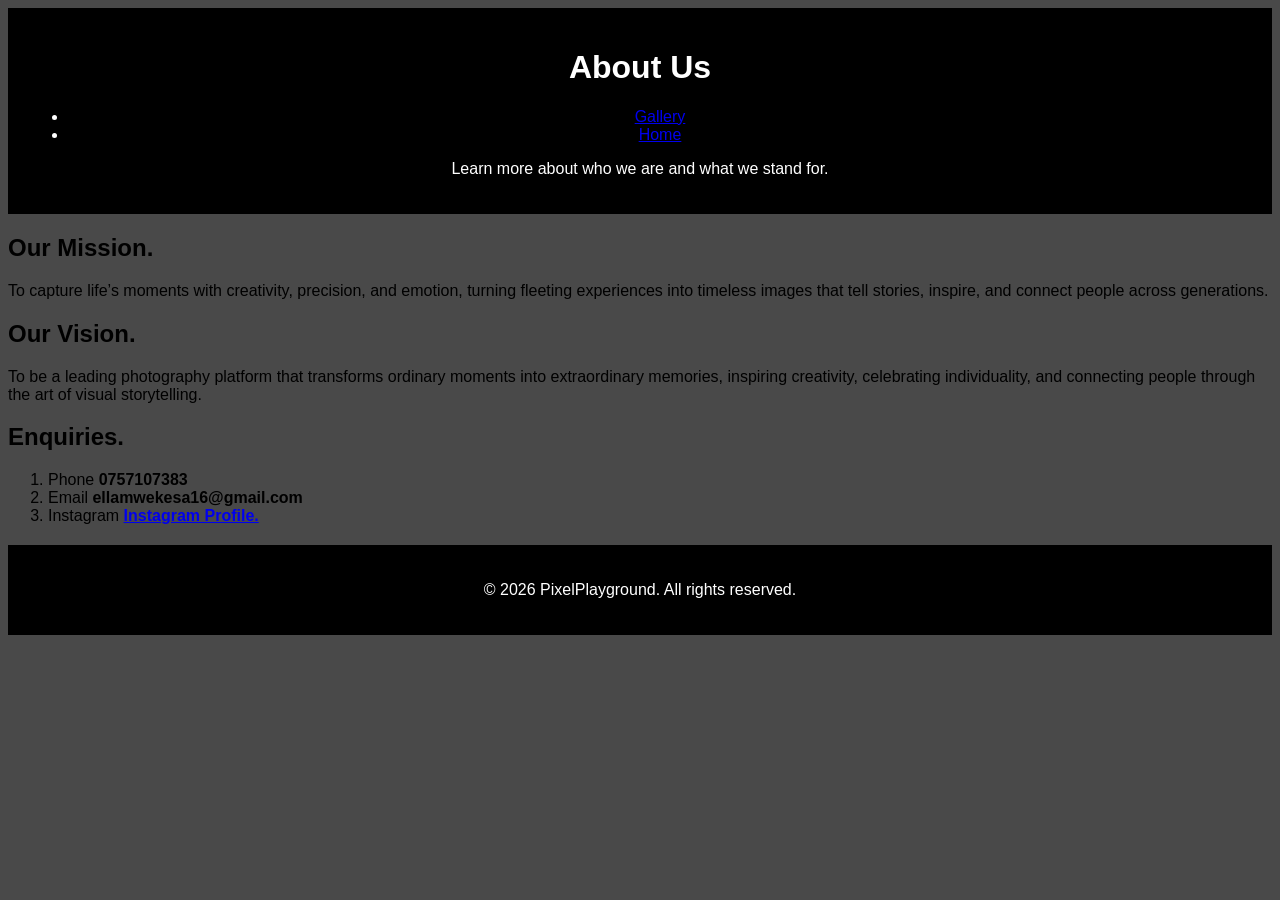
<file: about.html>
<!DOCTYPE html>
<html lang="en">
<head>
  <meta charset="UTF-8" />
  <meta name="viewport" content="width=device-width, initial-scale=1.0" />
  <title>About Us</title>
     <link rel="stylesheet" href="style.css">
</head>
<body>
  <header>
    <h1>About Us</h1>
     <nav>
            <ul>
                <li><a href="gallery.html">Gallery</a></li>
                <li><a href="index.html">Home</a></li>
            </ul>
        </nav>
    <p>Learn more about who we are and what we stand for.</p>
  </header>

  <section>
   

    <h2>Our Mission.</h2>
    <p>
      To capture life’s moments with creativity, precision, and emotion, turning fleeting experiences into timeless images that tell stories, inspire, and connect people across generations.
    </p>

    <h2>Our Vision.</h2>
    <p>
      To be a leading photography platform that transforms ordinary moments into extraordinary memories, inspiring creativity, celebrating individuality, and connecting people through the art of visual storytelling.
    </p>

    <h2>Enquiries.</h2>
    <p> <p>
            <ol>
                 <li>Phone <strong>0757107383</strong></li>
                <li>Email <strong>ellamwekesa16@gmail.com</strong></li>
                <li>Instagram <strong><a href="https://www.instagram.com/lilbludd_66/#">Instagram Profile.</a></strong></li>
            </ol>
     
    </p>
  </section>

   <footer>
        <p>&copy; 2026 PixelPlayground. All rights reserved.</p>
    </footer>
</body>
</html>
</file>
<file: style.css>
body {
      margin: 20;
      padding: 10;
      font-family: Impact, Haettenschweiler, 'Arial Narrow Bold', sans-serif;
      background: #494949;
    }

    header {
      text-align: center;
      padding: 20px;
      background: #000000;
      color: white;
    }
    .gallery {
      display: grid;
      gap: 20px;
      padding: 20px;
    }

    .gallery img {
      width: 100%;
      height: 600px;
      border-radius: 8px;
      box-shadow: 0 2px 6px rgba(0,0,0,0.2);
    }

    .gallery img:hover {
      transform: scale(1.05);
    }

    footer {
      text-align: center;
      padding: 20px;
      background: #000000;
      color: white;
      margin-top: 20px;
    }
</file>
